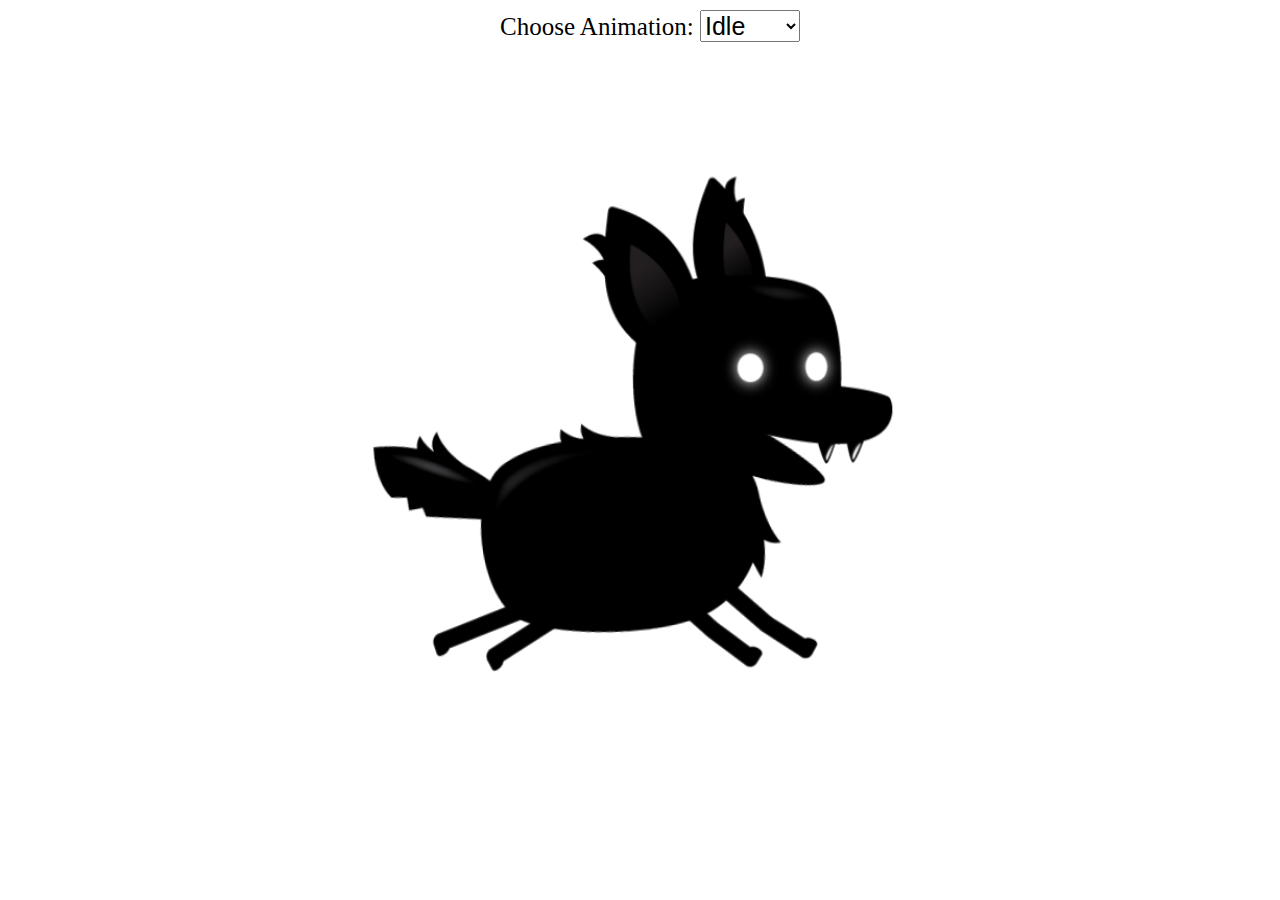
<file: index.html>
<!DOCTYPE html>
<html lang="en">
<head>
    <meta charset="UTF-8">
    <meta http-equiv="X-UA-Compatible" content="IE=edge">
    <meta name="viewport" content="width=device-width, initial-scale=0.5">
    <title>Sprite Animation</title>
    <link rel="stylesheet" href="style.css" type="text/css">
</head>
<body>
    <div class="controls">
        <label for="animations">Choose Animation:</label>
        <select name="animations" id="animations">
            <option value="idle">Idle</option>
            <option value="jump">Jump</option>
            <option value="fall">Fall</option>
            <option value="run">Run</option>
            <option value="dizzy">Dizzy</option>
            <option value="sit">Sit</option>
            <option value="roll">Roll</option>
            <option value="bite">Bite</option>
            <option value="ko">KO</option>
            <option value="getHit">Get Hit</option>
        </select>
    </div>
    <canvas id="canvas1"></canvas>
    <script src="app.js"></script>
</body>
</html>
</file>
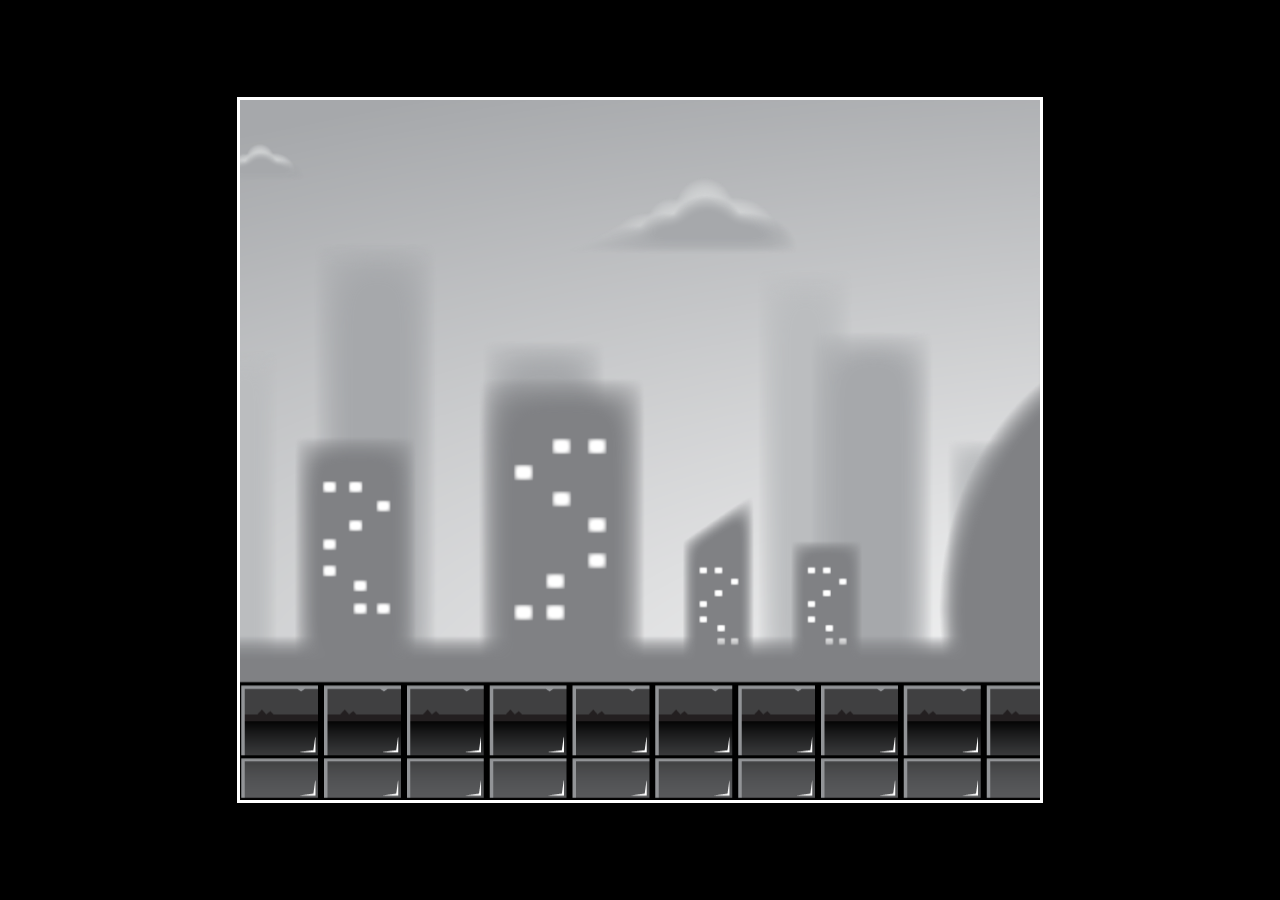
<file: BackgroundParallax/index.html>
<!DOCTYPE html>
<html lang="en">

<head>
    <meta charset="UTF-8">
    <meta http-equiv="X-UA-Compatible" content="IE=edge">
    <meta name="viewport" content="width=device-width, initial-scale=1.0">
    <link rel="stylesheet" href="style.css">
    <title>BackGround Parallax</title>
</head>

<body>
    <canvas id="canvas_background"></canvas>

    <script src="./script.js"></script>
    <script>
        createBackground()
    </script>
</body>

</html>
</file>
<file: style.css>
* {
    margin: 0;
    padding: 0;
    box-sizing: border-box;
}

#canvas1 {
    width: 600px;
    height: 600px;
    position: absolute;
    top: 50%;
    left: 50%;
    transform: translate(-50%, -50%);
}

.controls {
    margin: 10px;
    position: absolute;
    z-index: 10;
    left: 50%;
    transform: translate(-50%);
}

.controls, select, option {
    font-size: 25px;
}
</file>
<file: BackgroundParallax/style.css>
body {
    background-color: black;
}

#canvas_background {
    position: absolute;
    border: 3px solid white;
    width: 800px;
    height: 700px;
    transform: translate(-50%, -50%);
    top: 50%;
    left: 50%;
}
</file>
